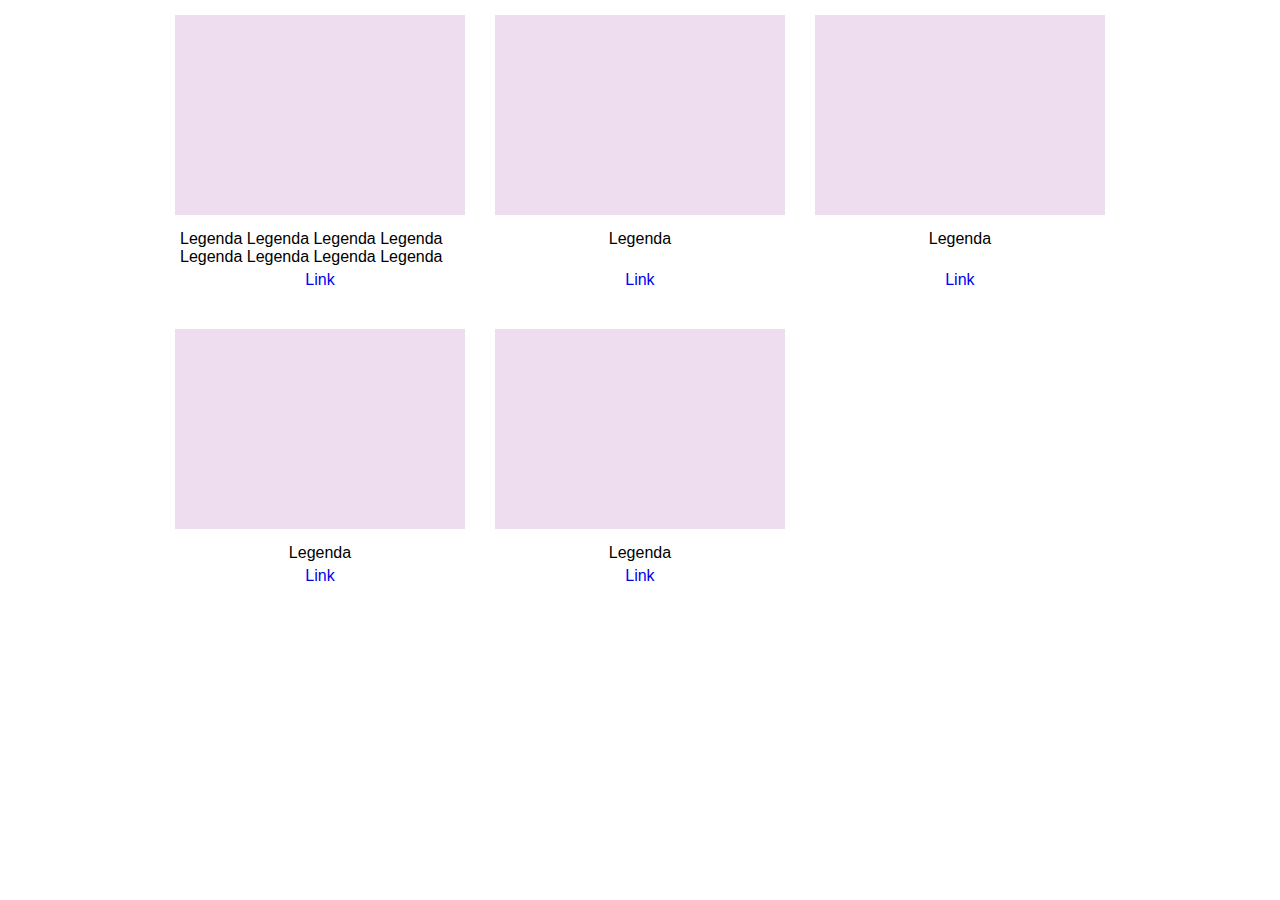
<file: flexbox.html>
<!DOCTYPE html>
<html lang="en">
<head>
    <meta charset="UTF-8">
    <meta name="viewport" content="width=device-width, initial-scale=1.0">
    <title>Document</title>
    <style>
        * {
            margin: 0;
            padding: 0;
            outline: 0;
        }

        body {
            font-family: Verdana, Geneva, Tahoma, sans-serif;
            font-size: 100%;
            font-style: normal;
        }

        .container {
            width: 960px;
            margin: 0 auto;
            display: flex;
            flex-direction: row;
            flex-wrap: wrap;
        }

        .item {
            display: flex;
            flex-direction: row;
            width: 33.33%;
            margin-bottom: 10px;
        }
        
        .item > .content {
            display: flex;
            flex-direction: column;
            align-items: center;
            padding: 15px;
            width: 100%;
        }

        .item > .content p {
            flex: 1 0 auto;
            margin-top: 10px;
            padding: 5px;
        }

        .item > .content a {
            text-decoration: none;
            margin-top: auto;
        }

        .item > .content > .img {
            background: #eeddee;
            width: 100%;
            height: 200px;
            align-self: center;
        }

    </style>
</head>
<body>
    <div class="container">
        <div class="item">
            <div class="content">
                <div class="img"></div>
                <p>Legenda Legenda Legenda Legenda Legenda Legenda Legenda Legenda</p>
                <a href="/">Link</a>
            </div>
        </div>
        <div class="item">
            <div class="content">
                <div class="img"></div>
                <p>Legenda</p>
                <a href="/">Link</a>
            </div>
        </div>
        <div class="item">
            <div class="content">
                <div class="img"></div>
                <p>Legenda</p>
                <a href="/">Link</a>
            </div>
        </div>
        <div class="item">
            <div class="content">
                <div class="img"></div>
                <p>Legenda</p>
                <a href="/">Link</a>
            </div>
        </div>
        <div class="item">
            <div class="content">
                <div class="img"></div>
                <p>Legenda</p>
                <a href="/">Link</a>
            </div>
        </div>
    </div>
</body>
</html>
</file>
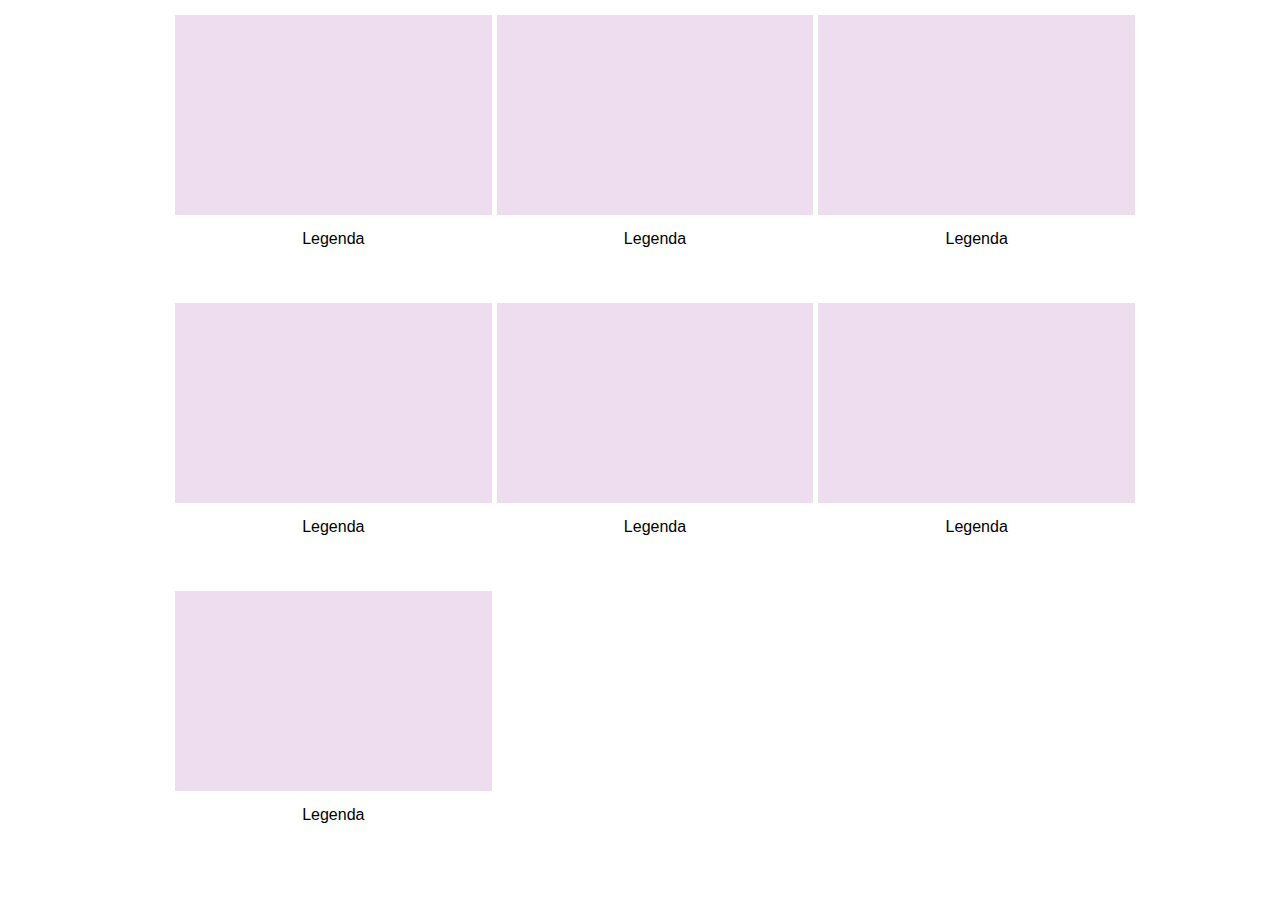
<file: grid.html>
<!DOCTYPE html>
<html lang="en">
<head>
    <meta charset="UTF-8">
    <meta name="viewport" content="width=device-width, initial-scale=1.0">
    <title>Document</title>
    <style>
        * {
            margin: 0;
            padding: 0;
            outline: 0;
        }

        body {
            font-family: Verdana, Geneva, Tahoma, sans-serif;
            font-size: 100%;
            font-style: normal;
        }

        .grid {
            width: 960px;
            margin: 0 auto;
            
            display: grid;
            grid-template-columns: 1fr 1fr 1fr;
            gap: 20px 5px;
        }

        .item > .content {
            display: flex;
            flex-direction: column;
            align-items: center;
            padding: 15px;
            width: 100%;
        }

        .item > .content p {
            flex: 1 0 auto;
            margin-top: 10px;
            padding: 5px;
        }

        .item > .content a {
            text-decoration: none;
            margin-top: auto;
        }

        .item > .content > .img {
            background: #eeddee;
            width: 100%;
            height: 200px;
            align-self: center;
        }

    </style>
</head>
<body>
    <div class="grid">
        <div class="item">
            <div class="content">
                <div class="img"></div>
                <p>Legenda</p>
            </div>
        </div>
        <div class="item">
            <div class="content">
                <div class="img"></div>
                <p>Legenda</p>
            </div>
        </div>
        <div class="item">
            <div class="content">
                <div class="img"></div>
                <p>Legenda</p>
            </div>
        </div>
        <div class="item">
            <div class="content">
                <div class="img"></div>
                <p>Legenda</p>
            </div>
        </div>
        <div class="item">
            <div class="content">
                <div class="img"></div>
                <p>Legenda</p>
            </div>
        </div>
        <div class="item">
            <div class="content">
                <div class="img"></div>
                <p>Legenda</p>
            </div>
        </div>
        <div class="item">
            <div class="content">
                <div class="img"></div>
                <p>Legenda</p>
            </div>
        </div>
    </div>
</body>
</html>
</file>
